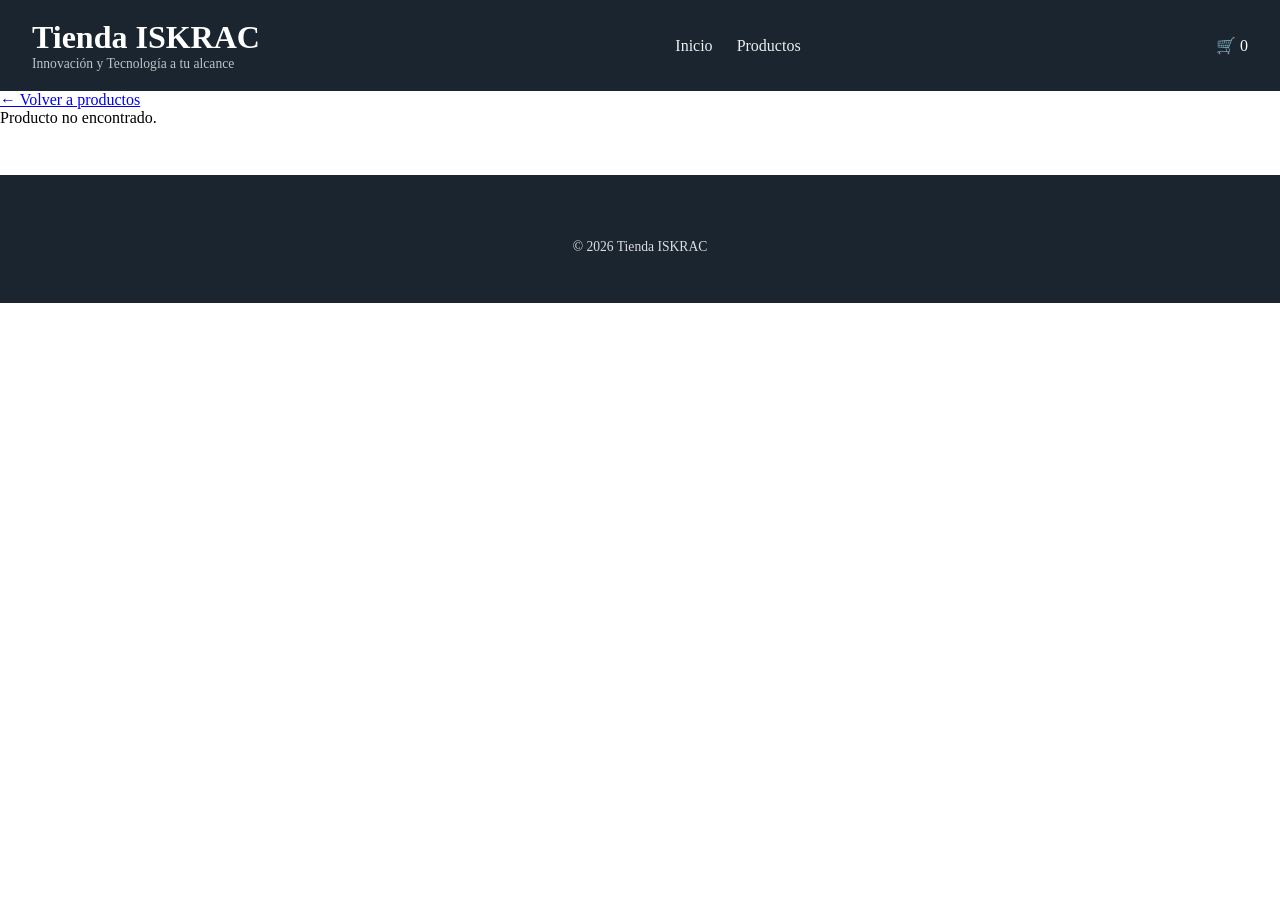
<file: ficha.html>
<!DOCTYPE html>
<html lang="es">
<head>
    <meta charset="UTF-8">
    <meta name="viewport" content="width=device-width, initial-scale=1.0">
    <title>Ficha de Producto - Tienda ISKRAC</title>
    <link rel="stylesheet" href="style.css">
</head>
<body>
    <header class="header">
        <div class="logo boxw">
            <h1>Tienda ISKRAC</h1>
            <p class="eslogan">Innovación y Tecnología a tu alcance</p>
        </div>
        <nav class="nav">
            <ul>
                <li><a href="index.html#inicio">Inicio</a></li>
                <li><a href="index.html#productos">Productos</a></li>
            </ul>
        </nav>
        <div class="carrito">
            🛒 <span id="contador-carrito">0</span>
        </div>
    </header>

    <main class="contenedor-ficha">
        <a href="index.html#productos" class="btn-volver">← Volver a productos</a>
        <div id="ficha-detalle" class="tarjeta-ficha">
            <p>Cargando información...</p>
        </div>
    </main>

    <footer class="contacto">
        <p class="copy">&copy; 2026 Tienda ISKRAC</p>
    </footer>

    <script src="script.js"></script>
</body>
</html>
</file>
<file: style.css>
* {
    margin: 0;
    padding: 0;
    box-sizing: border-box;
}
.body {
    font-family: 'Segoe UI', Tahoma, Geneva, Verdana, sans-serif;
    background-color: #f4f7f9;
    color: #2c3e50;
    line-height: 1.6;

}
.header {
    background-color: #1a252f;
    color: #ffffff;
    padding: 1.2rem 2rem;
    display: flex;
    justify-content: space-between;
    align-items: center;
    flex-wrap: wrap;
    gap: 1rem;
    position: sticky;
    top: 0;
    z-index: 100;
}

.logo-box h1 {
    font-size: 1.5rem;
    color: #00adb5;
}

.eslogan {
    font-size: 0.85rem;
    color: #bdc3c7;
}


.nav ul {
    list-style: none;
    display: flex;
    gap: 1.5rem;
}

.nav a {
    color: #ecf0f1;
    text-decoration: none;
    font-weight: 500;
    transition: color 0.3s ease;
}

.nav a:hover {
    color: #00adb5;
}


.carrito-box {
    background-color: #00adb5;
    color: #ffffff;
    padding: 0.5rem 1rem;
    border-radius: 20px;
    font-weight: bold;
    font-size: 0.95rem;
}


.hero {
    text-align: center;
    padding: 4rem 1.5rem;
    background: linear-gradient(135deg, #2c3e50 0%, #34495e 100%);
    color: #ffffff;
}

.hero h2 {
    font-size: 2.2rem;
    margin-bottom: 1rem;
}

.hero p {
    max-width: 600px;
    margin: 0 auto 1.8rem auto;
    color: #dcdde1;
}

.btn-hero {
    display: inline-block;
    background-color: #00adb5;
    color: #ffffff;
    text-decoration: none;
    padding: 0.8rem 1.8rem;
    border-radius: 25px;
    font-weight: bold;
    transition: background-color 0.3s ease, transform 0.2s ease;
}

.btn-hero:hover {
    background-color: #00848a;
    transform: translateY(-2px);
}


.contenedor-productos {
    max-width: 1100px;
    margin: 3rem auto;
    padding: 0 1.5rem;
}

.contenedor-productos h2 {
    text-align: center;
    font-size: 2rem;
    margin-bottom: 2rem;
    color: #1a252f;
}


.grid-productos {
    display: grid;
    grid-template-columns: repeat(3, 1fr);
    gap: 2rem;
}


.tarjeta-producto {
    background-color: #ffffff;
    border-radius: 12px;
    overflow: hidden;
    box-shadow: 0 4px 12px rgba(0, 0, 0, 0.08);
    display: flex;
    flex-direction: column;
    transition: transform 0.3s ease, box-shadow 0.3s ease;
}

.tarjeta-producto:hover {
    transform: translateY(-5px);
    box-shadow: 0 8px 20px rgba(0, 0, 0, 0.15);
}

.tarjeta-producto img {
    width: 100%;
    height: 200px;
    object-fit: cover;
}

.tarjeta-cuerpo {
    padding: 1.3rem;
    display: flex;
    flex-direction: column;
    flex-grow: 1;
}

.tarjeta-cuerpo h3 {
    font-size: 1.2rem;
    margin-bottom: 0.5rem;
    color: #2c3e50;
}

.descripcion {
    font-size: 0.9rem;
    color: #636e72;
    flex-grow: 1;
    margin-bottom: 1rem;
}

.precio {
    font-size: 1.3rem;
    font-weight: bold;
    color: #00adb5;
    margin-bottom: 1rem;
}


.btn-agregar {
    background-color: #2ecc71;
    color: #ffffff;
    border: none;
    padding: 0.75rem 1rem;
    border-radius: 8px;
    font-size: 0.95rem;
    font-weight: bold;
    cursor: pointer;
    transition: background-color 0.3s ease, transform 0.1s ease;
}

.btn-agregar:hover {
    background-color: #27ae60;
    transform: scale(1.02);
}

.btn-agregar:active {
    transform: scale(0.98);
}


.contacto {
    background-color: #1a252f;
    color: #ffffff;
    text-align: center;
    padding: 2.5rem 1.5rem;
    margin-top: 3rem;
}

.contacto h2 {
    color: #00adb5;
    margin-bottom: 0.8rem;
}

.contacto p {
    margin-bottom: 0.5rem;
    color: #dcdde1;
}

.copy {
    margin-top: 1.5rem;
    font-size: 0.85rem;
    color: #7f8c8d;
}


@media (max-width: 768px) {
    .header {
        flex-direction: column;
        text-align: center;
    }

    .grid-productos {
        grid-template-columns: 1fr;
    }
}
</file>
